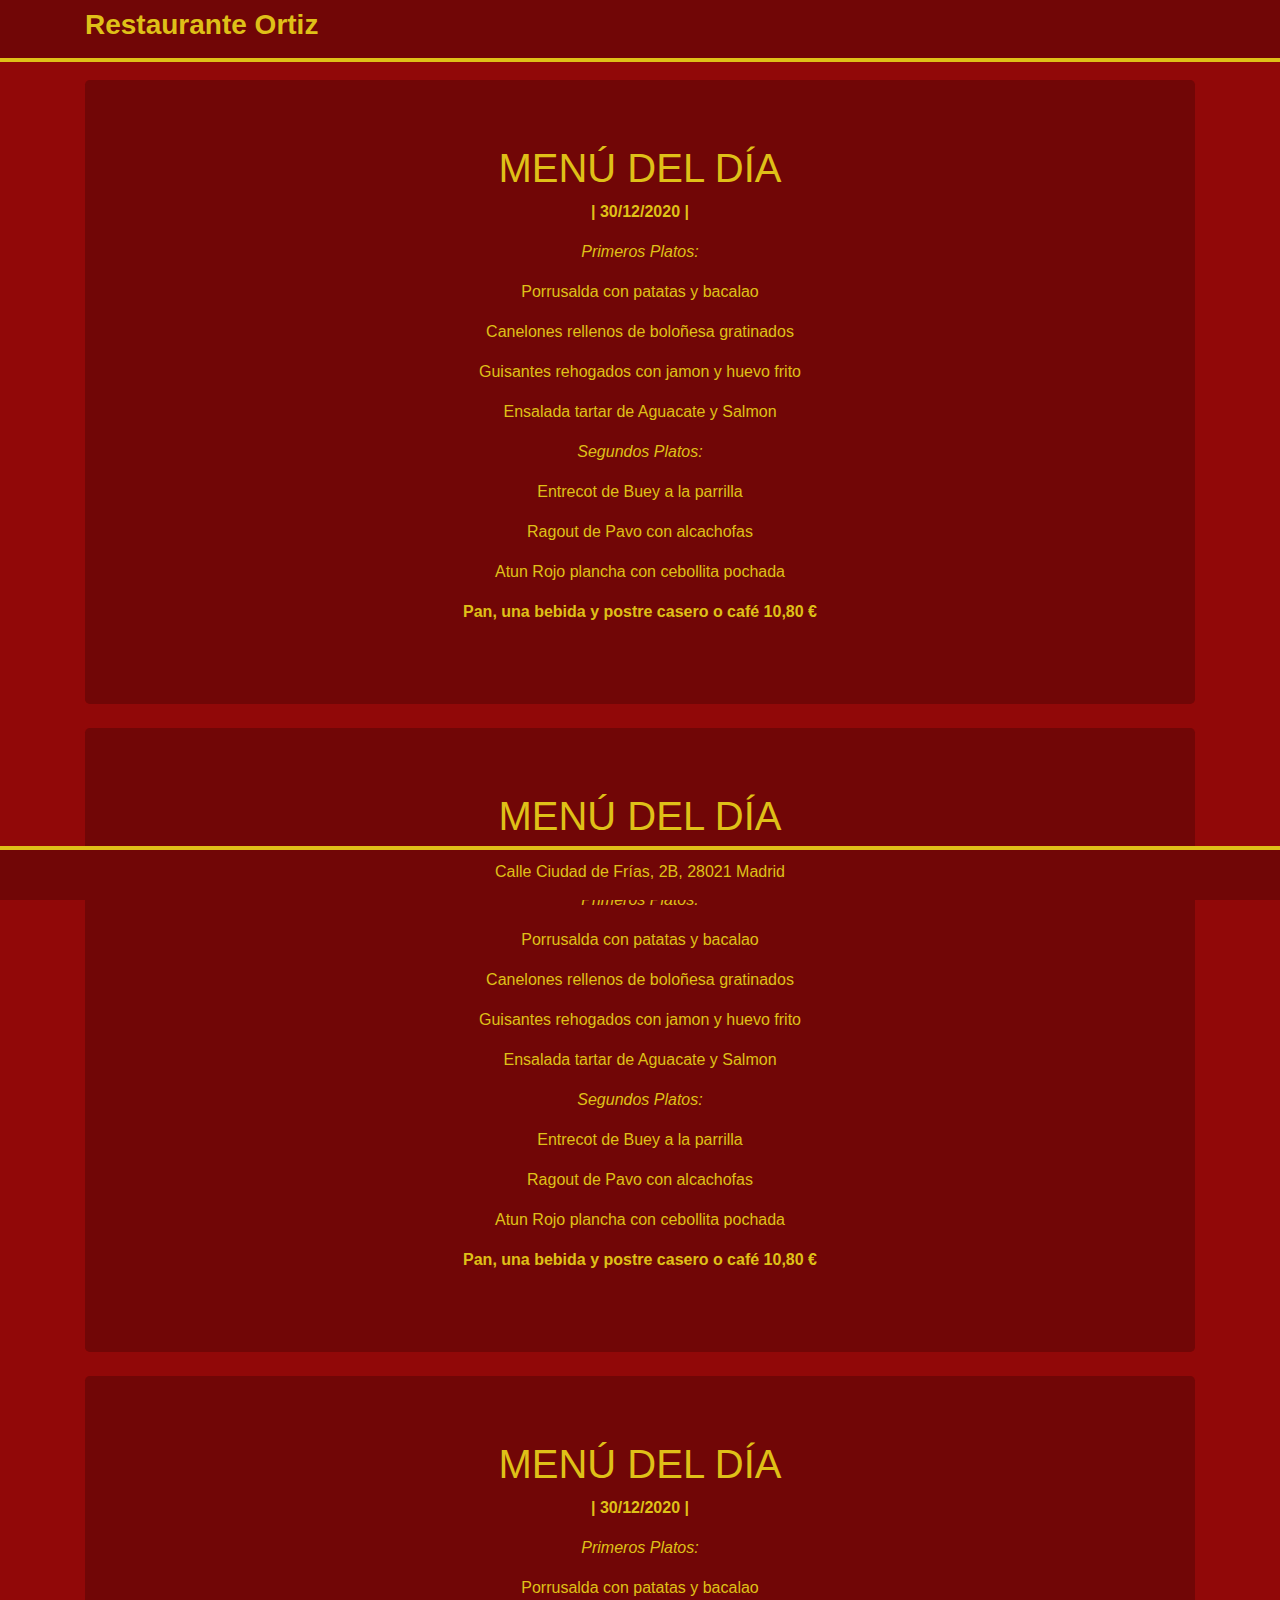
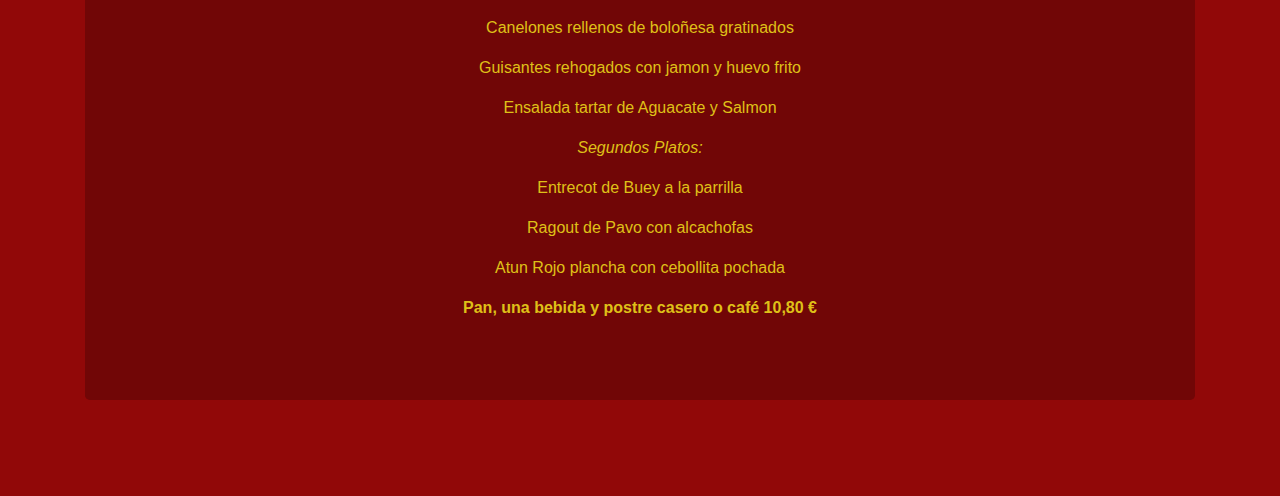
<file: static/index.html>
<!DOCTYPE html>
<html lang="en">

<head>

  <meta charset="utf-8">
  <meta name="viewport" content="width=device-width, initial-scale=1, shrink-to-fit=no">
  <meta name="description" content="">
  <meta name="author" content="">

  <title>Restaurante Ortiz</title>

  <!-- Bootstrap core CSS -->
  <link href="vendor/bootstrap/css/bootstrap.min.css" rel="stylesheet">

  <!-- Custom styles for this template -->
  <link href="css/heroic-features.css" rel="stylesheet">

</head>

<body>

  <!-- Navigation -->
  <nav class="navbar navbar-expand-lg navbar-dark bg-dark fixed-top">
    <div class="container">
      <h3 style="font-weight: bold;">Restaurante Ortiz</h3>
  </nav>

  <!-- Page Content -->
  <div class="container">

    <!-- Jumbotron Header -->
    <header class="jumbotron my-4 menujumbo">
      <h1 class="text-center">MENÚ DEL DÍA</h1>

      <p class="text-center comment">| 30/12/2020 |</p>
      <p class="text-center enum">Primeros Platos:</p>
      <p class="text-center">Porrusalda con patatas y bacalao</p>
      <p class="text-center">Canelones rellenos de boloñesa gratinados</p>
      <p class="text-center">Guisantes rehogados con jamon y huevo frito</p>
      <p class="text-center">Ensalada tartar de Aguacate y Salmon</p>
      <p class="text-center enum">Segundos Platos:</p>
      <p class="text-center">Entrecot de Buey a la parrilla</p>
      <p class="text-center">Ragout de Pavo con alcachofas</p>
      <p class="text-center">Atun Rojo plancha con cebollita pochada</p>
      <p class="text-center comment">Pan, una bebida y postre casero o café 10,80 €</p>
    </header>
    <header class="jumbotron my-4 menujumbo">
      <h1 class="text-center">MENÚ DEL DÍA</h1>

      <p class="text-center comment">| 30/12/2020 |</p>
      <p class="text-center enum">Primeros Platos:</p>
      <p class="text-center">Porrusalda con patatas y bacalao</p>
      <p class="text-center">Canelones rellenos de boloñesa gratinados</p>
      <p class="text-center">Guisantes rehogados con jamon y huevo frito</p>
      <p class="text-center">Ensalada tartar de Aguacate y Salmon</p>
      <p class="text-center enum">Segundos Platos:</p>
      <p class="text-center">Entrecot de Buey a la parrilla</p>
      <p class="text-center">Ragout de Pavo con alcachofas</p>
      <p class="text-center">Atun Rojo plancha con cebollita pochada</p>
      <p class="text-center comment">Pan, una bebida y postre casero o café 10,80 €</p>
    </header>    
    
    <header class="jumbotron my-4 menujumbo">
      <h1 class="text-center">MENÚ DEL DÍA</h1>

      <p class="text-center comment">| 30/12/2020 |</p>
      <p class="text-center enum">Primeros Platos:</p>
      <p class="text-center">Porrusalda con patatas y bacalao</p>
      <p class="text-center">Canelones rellenos de boloñesa gratinados</p>
      <p class="text-center">Guisantes rehogados con jamon y huevo frito</p>
      <p class="text-center">Ensalada tartar de Aguacate y Salmon</p>
      <p class="text-center enum">Segundos Platos:</p>
      <p class="text-center">Entrecot de Buey a la parrilla</p>
      <p class="text-center">Ragout de Pavo con alcachofas</p>
      <p class="text-center">Atun Rojo plancha con cebollita pochada</p>
      <p class="text-center comment">Pan, una bebida y postre casero o café 10,80 €</p>
    </header>

  </div>
  <br>
  <br>
  <br>
  <!-- Footer -->
  <footer class="bg-dark footer">
    <p class="text-center footer-text">Calle Ciudad de Frías, 2B, 28021 Madrid</p>
    
  </footer>

  <!-- Bootstrap core JavaScript -->
  <script src="vendor/jquery/jquery.min.js"></script>
  <script src="vendor/bootstrap/js/bootstrap.bundle.min.js"></script>

</body>

</html>
</file>
<file: static/css/heroic-features.css>
/*!
 * Start Bootstrap - Heroic Features (https://startbootstrap.com/template/heroic-features)
 * Copyright 2013-2020 Start Bootstrap
 * Licensed under MIT (https://github.com/StartBootstrap/startbootstrap-heroic-features/blob/master/LICENSE)
 */
body {
  padding-top: 56px;
  font-family: 'Segoe UI', Tahoma, Geneva, Verdana, sans-serif;
  background-color:#910808;
  color: #dfc018;
}

.jumbotron {
  color: #dfc018;
  background-color: #710606 !important;
}

.table {
  color: #dfc018;
}

.a {
  font-family: 'Segoe UI', Tahoma, Geneva, Verdana, sans-serif;
}

.bg-dark {
  background-color: #710606 !important;
}

.display-3 {
  position: absolute;
}

.comment {
  font-weight: bold;
}

.enum {
  font-style: italic;
}

.footer {
  position: fixed;
  left: 0;
  bottom: 0;
  width: 100%;
  border-top: 4px solid #dfc018;
}

.footer-text {
  margin-top: 10px;
}

.fixed-top {
  border-bottom: 4px solid #dfc018;
}
</file>
